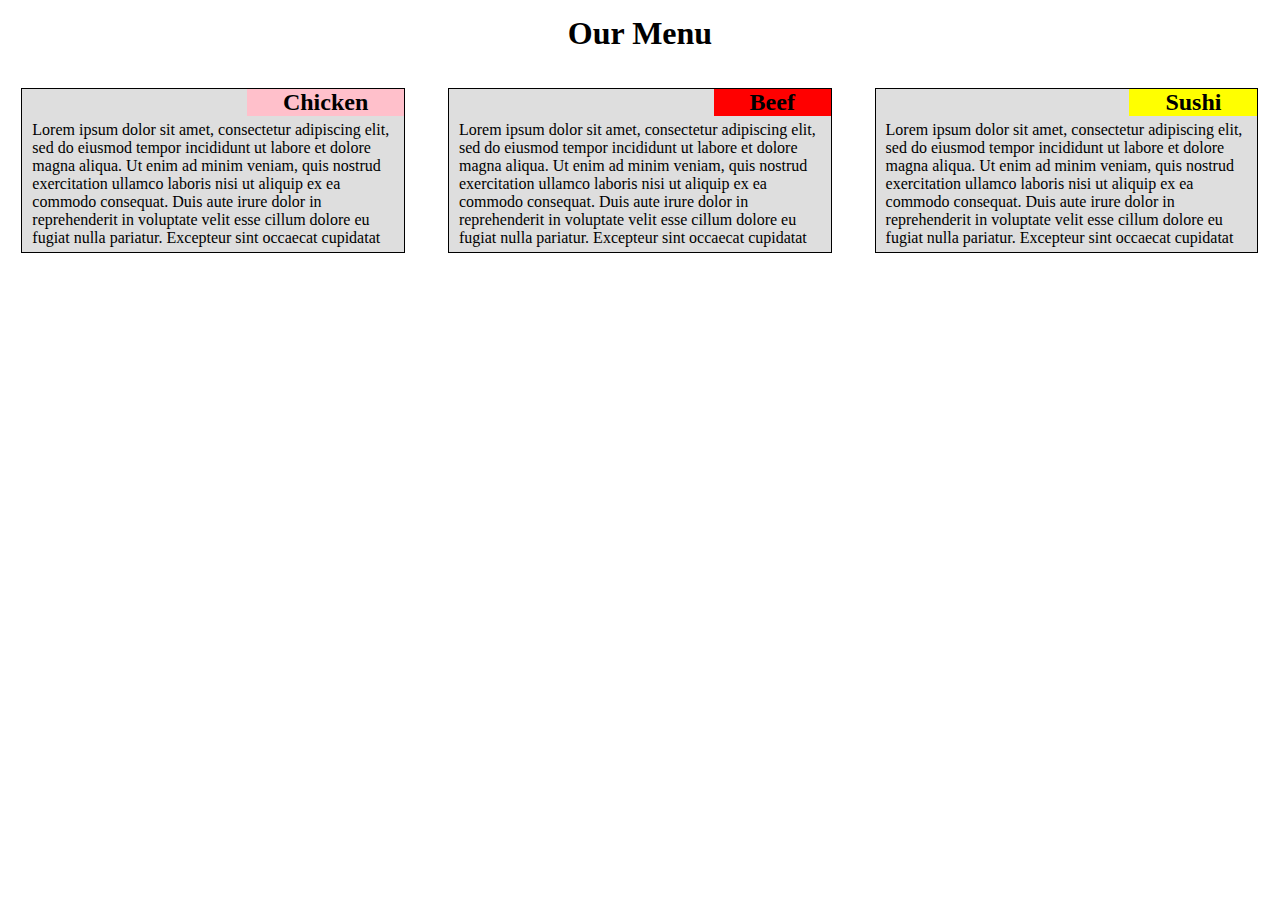
<file: mod2-solution/index.html>
<!DOCTYPE HTML>
<html>
    <head>
        <title>Assignment 2</title>
        <meta name="viewport" content="width=device-width, initial-scale=1">
        <link rel="stylesheet" type="text/css" href="css/style.css">
    </head>
    <body>
        <h1>Our Menu</h1>
        <div class="container">
            <div class="row">
                <div class="col-xs-12 col-sm-6 col-md-4">
                    <section>
                        <h2 class="chicken">Chicken</h2>
                        <p class="text">Lorem ipsum dolor sit amet, consectetur adipiscing elit, sed do eiusmod tempor incididunt ut labore et dolore magna aliqua. Ut enim ad minim veniam, quis nostrud exercitation ullamco laboris nisi ut aliquip ex ea commodo consequat. Duis aute irure dolor in reprehenderit in voluptate velit esse cillum dolore eu fugiat nulla pariatur. Excepteur sint occaecat cupidatat </p>
                    </section>
                </div>
                <div class="col-xs-12 col-sm-6 col-md-4">
                    <section>
                        <h2 class="beef">Beef</h2>
                        <p class="text">Lorem ipsum dolor sit amet, consectetur adipiscing elit, sed do eiusmod tempor incididunt ut labore et dolore magna aliqua. Ut enim ad minim veniam, quis nostrud exercitation ullamco laboris nisi ut aliquip ex ea commodo consequat. Duis aute irure dolor in reprehenderit in voluptate velit esse cillum dolore eu fugiat nulla pariatur. Excepteur sint occaecat cupidatat  </p>
                    </section>
                </div>
                <div class="col-xs-12 col-sm-12 col-md-4">
                    <section>
                       <h2 class="sushi">Sushi</h2>
                        <p class="text">Lorem ipsum dolor sit amet, consectetur adipiscing elit, sed do eiusmod tempor incididunt ut labore et dolore magna aliqua. Ut enim ad minim veniam, quis nostrud exercitation ullamco laboris nisi ut aliquip ex ea commodo consequat. Duis aute irure dolor in reprehenderit in voluptate velit esse cillum dolore eu fugiat nulla pariatur. Excepteur sint occaecat cupidatat  </p>
                    </section>
                </div>  
            </div> 
        </div>
    </body>
</html>
</file>
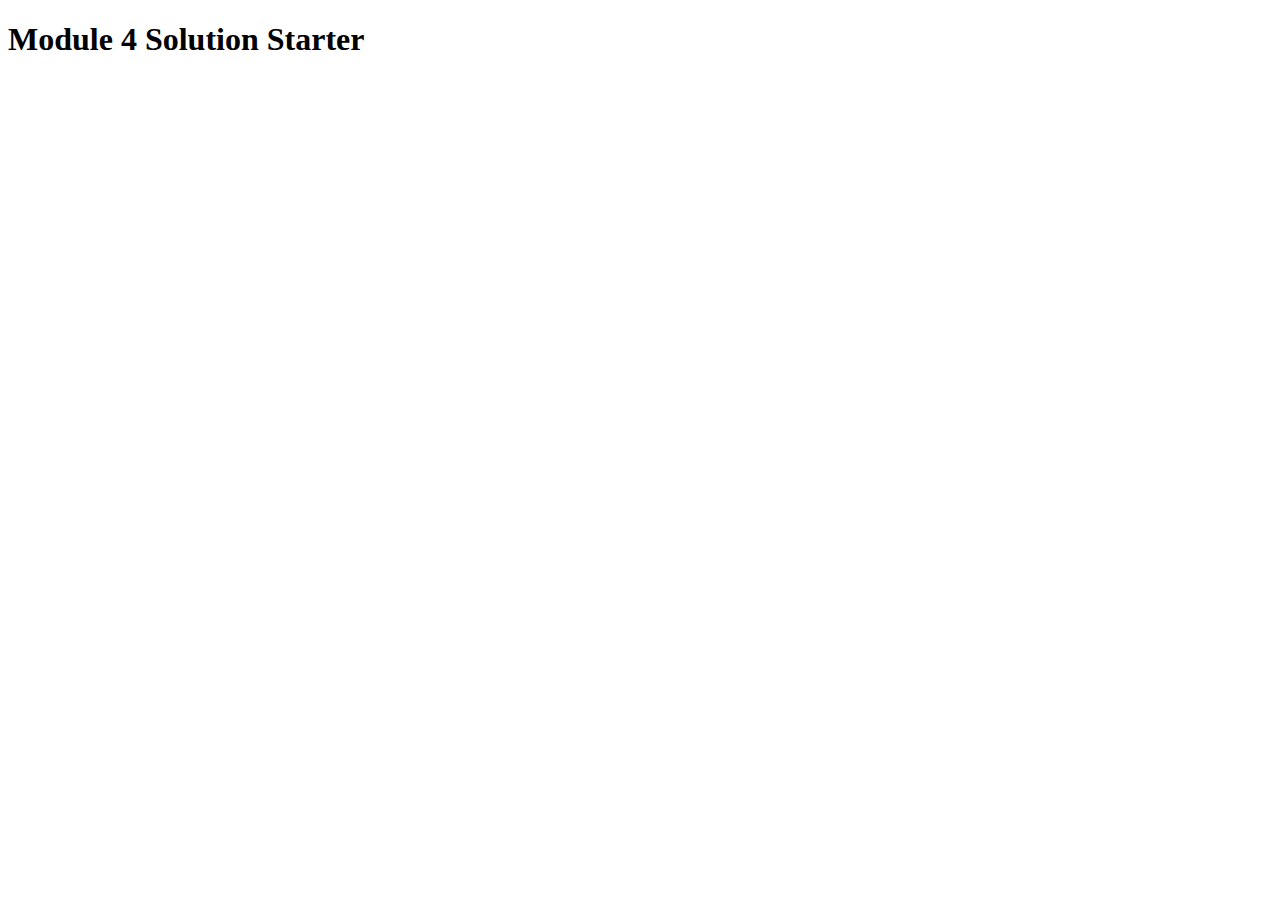
<file: mod4-solution/harder/index.html>
<!DOCTYPE html>
<html>
<head>
  <meta charset="utf-8">
  <title>Module 4 Solution Starter</title>
  <script>
    var names = []; // DO NOT REMOVE
  </script>
  <script src="SpeakHello.js"></script>
  <script src="SpeakGoodBye.js"></script>
  <script src="script.js"></script>
</head>
<body>
  <h1>Module 4 Solution Starter</h1>
</body>
</html>
</file>
<file: mod2-solution/css/style.css>
* {
	margin: 0;
	padding: 0;
	box-sizing: border-box;
}
section{
    background-color: #dedede;
    padding:0px 0px 5px 10px;
}
h1{
    margin-top: 15px;
    margin-bottom: 15px;
    text-align: center;
}
h2{
    display: block;
	text-align: center;
    float: right;
    padding-left: 1.5em;
    padding-right: 1.5em;
}
p{
        clear: both;
        padding-top: 5px;
        padding-right: 10px;
    
}
.chicken{
    background: pink;
}
.beef{
    background: red;
}
.sushi{
    background: yellow;
}
.container{
    width: 100%;
}
 .row:before, 
    .row:after {
        content:"";
        display: table ;
         clear:both;
    }
.title{
    position: relative;
    left:0;
}

@media (max-width:786px){
    .col-xs-12{
        width: 100%;
    } 
    section{
        width: 70%;
        margin-left: auto;
        margin-right: auto;
        border: 1px solid black;
        margin-bottom: 1.5em;
        
    }

}


@media (min-width:787px) and (max-width:991px){
    
    .col-sm-6{
        float: left;
        margin-bottom: 20px;
        width: 50%;
        min-height: 1px; 
    }
   .col-sm-6>section{
    width: 95%; 
    margin-top: 5%;
    position: relative;
    clear: both;
    margin-left: auto;
	margin-right: auto;
    border: 1px solid black;
    min-height: 1px; 
}
 .col-sm-12>section{
     
    clear: both;
    margin-left: 10px;
	margin-right: 10px;
    border: 1px solid black;
    min-height: 1px; 
   
    } 
}


@media (min-width:992px){
    .col-md-4{
        float: left;
        width: 33.33%;
    }    
    p{
        padding-top: 5px;
        padding-right: 10px;
    }
    section{
    padding:0px 0px 5px 10px;
    width: 90%; 
    margin-top: 5%;
    position: relative;
    margin-left: auto;
	margin-right: auto;
    border: 1px solid Black;
}
}
</file>
